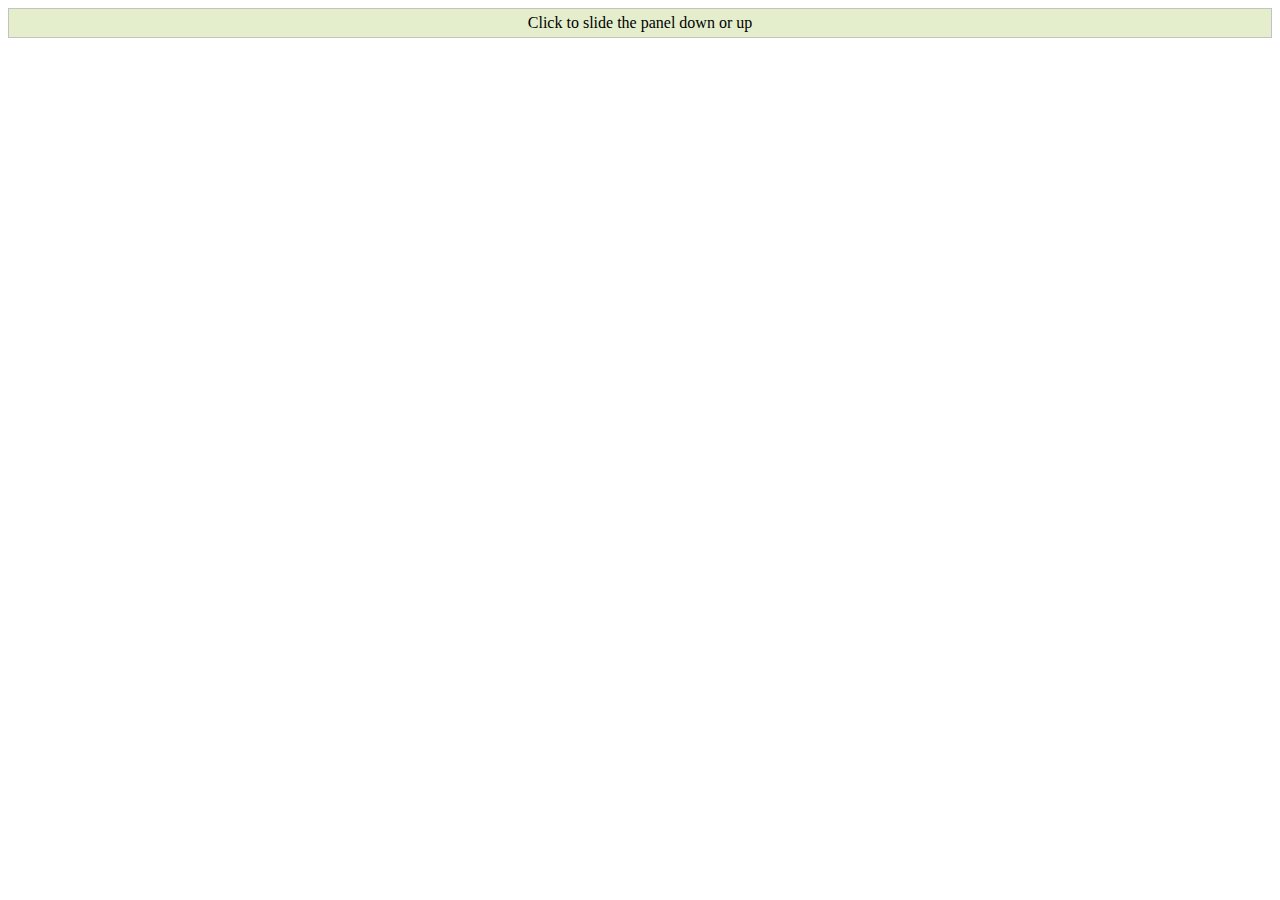
<file: slideup.html>
<!DOCTYPE html>
<html>
<head>
<script src="https://ajax.googleapis.com/ajax/libs/jquery/3.3.1/jquery.min.js"></script>
<script>
$(document).ready(function(){
    $("#flip").click(function(){
        $("#panel").slideToggle("normal");
    });
});
</script>

<style>
 #flip, #panel {
    padding: 5px;
    text-align: center;
    background-color: #e5eecc;
    border: solid 1px #c3c3c3;
}

#panel {
    padding: 50px;
    display: none;
}
</style>
</head>
<body>

<div id="flip">Click to slide the panel down or up</div>
<div id="panel">Hello world!</div>

</body>
</html>
</file>
